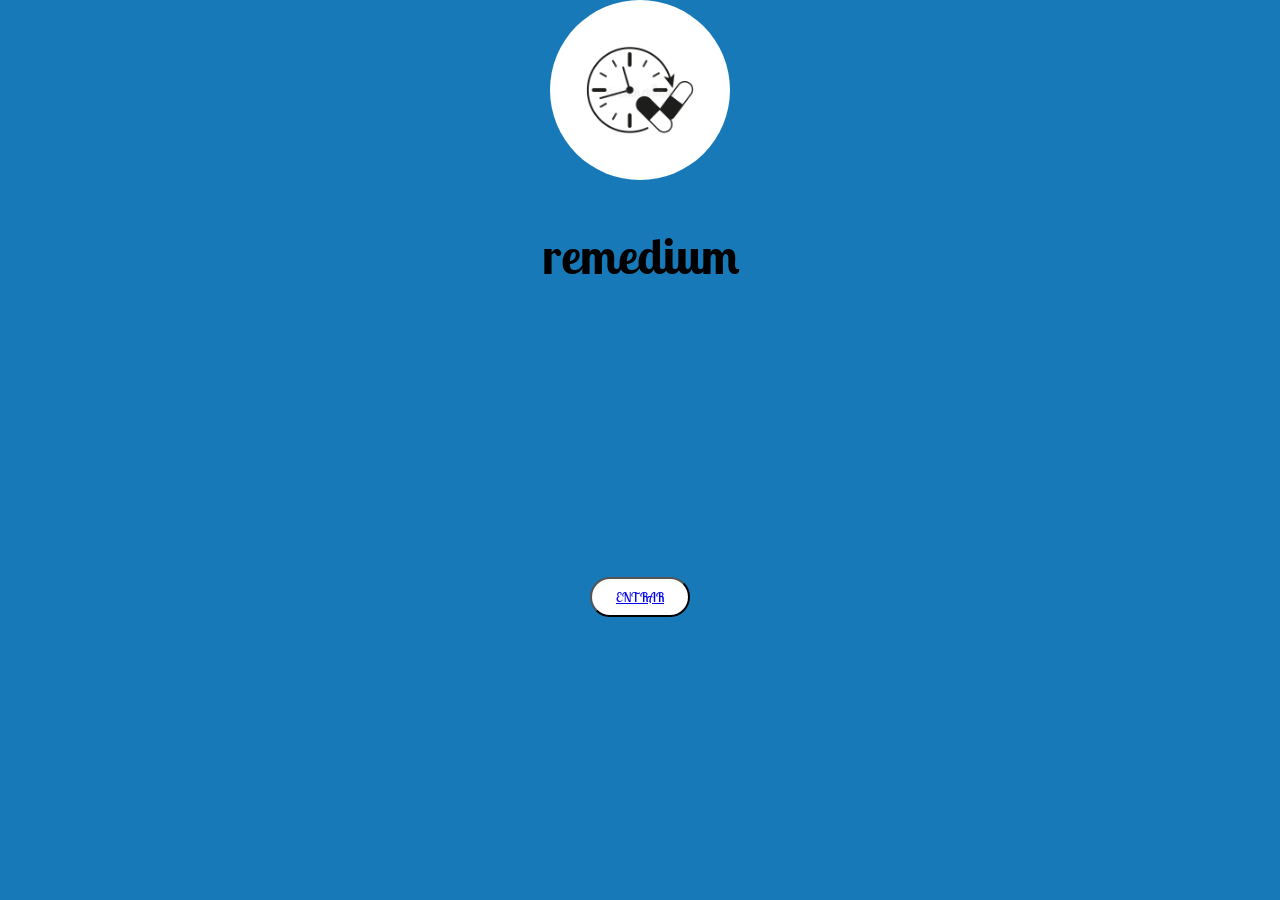
<file: index.html>
<!DOCTYPE html>
<html lang="PT-br">
<head>
    <meta charset="UTF-8">
    <meta name="viewport" content="width=device-width, initial-scale=1.0">
    <title>Remedium</title>
    <link rel="stylesheet" href="style.css">
    <link rel="preconnect" href="https://fonts.googleapis.com">
    <link rel="preconnect" href="https://fonts.gstatic.com" crossorigin>
    <link href="https://fonts.googleapis.com/css2?family=Lobster+Two:ital,wght@0,400;0,700;1,400;1,700&display=swap" rel="stylesheet">
</head>
<body>
    <div id="conteiner">     
       <div id="time"> <img src="Logo REMEDIUM.webp" alt=""></div>
       <br><br>
        <h1 class="titulo">remedium</h1>
        <button id="entrar"><a href="home.html" target="_blank" rel="noopener noreferrer">ENTRAR</a></button>  
    </div>
</body>
</html>
</file>
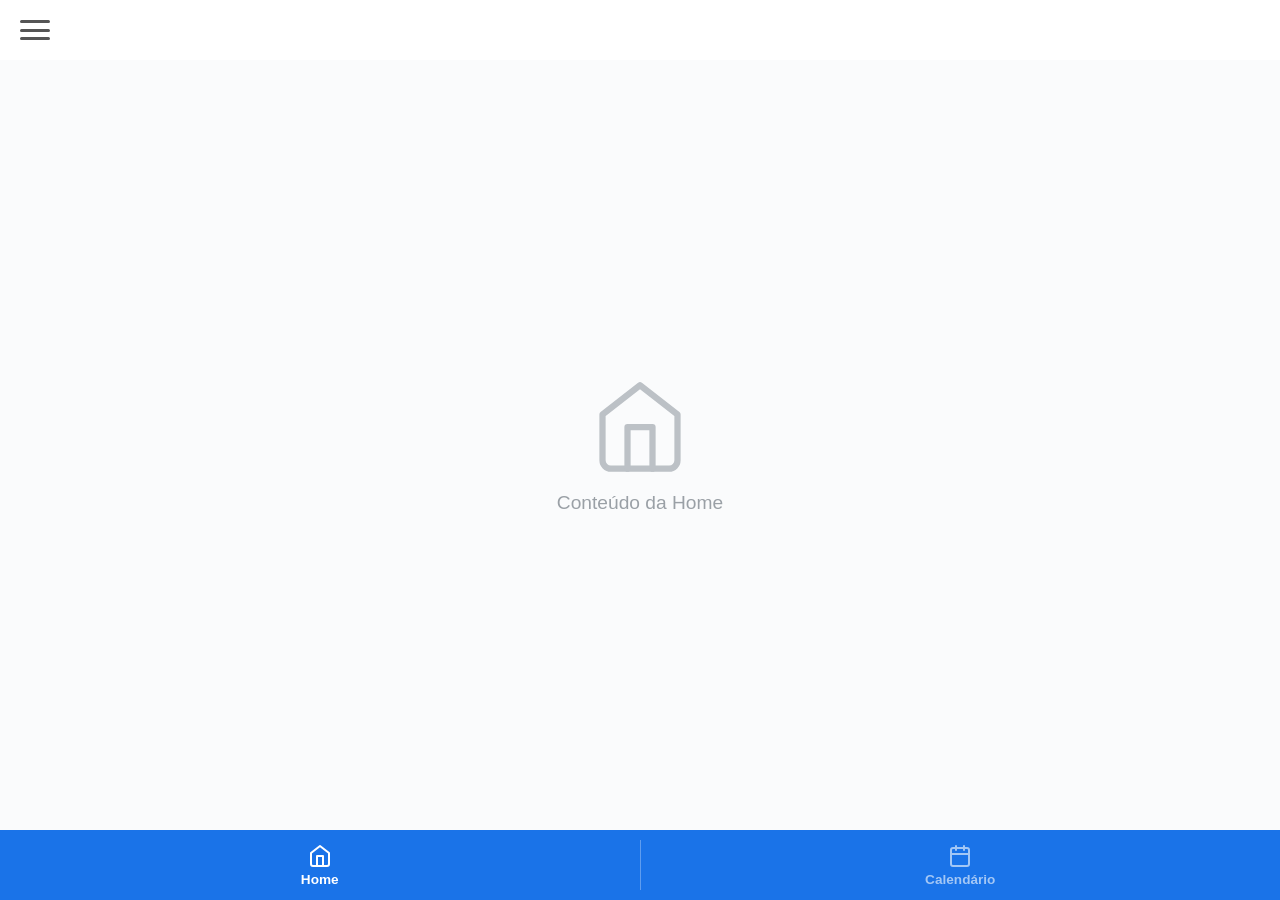
<file: home.html>
<!DOCTYPE html>
<html lang="pt-BR">
<head>
    <meta charset="UTF-8">
    <meta name="viewport" content="width=device-width, initial-scale=1.0">
    <title>Home & Calendário</title>
    <link rel="stylesheet" href="home.css">
</head>
<body>

    <header class="top-bar">
        <div class="menu-icon">
            <span></span>
            <span></span>
            <span></span>
        </div>
    </header>

    <main class="main-content">
        <div id="content-home" class="center-container tab-content active">
            <svg class="main-icon" viewBox="0 0 24 24" fill="none" stroke="currentColor" stroke-width="1.5" stroke-linecap="round" stroke-linejoin="round">
                <path d="m3 9 9-7 9 7v11a2 2 0 0 1-2 2H5a2 2 0 0 1-2-2z"/>
                <polyline points="9 22 9 12 15 12 15 22"/>
            </svg>
            <p class="content-text">Conteúdo da Home</p>
        </div>

        <div id="content-calendar" class="center-container tab-content">
            <svg class="main-icon" viewBox="0 0 24 24" fill="none" stroke="currentColor" stroke-width="1.5" stroke-linecap="round" stroke-linejoin="round">
                <rect width="18" height="18" x="3" y="4" rx="2" ry="2"/>
                <line x1="16" x2="16" y1="2" y2="6"/>
                <line x1="8" x2="8" y1="2" y2="6"/>
                <line x1="3" x2="21" y1="10" y2="10"/>
            </svg>
            <p class="content-text">Conteúdo do Calendário</p>
        </div>
    </main>

    <footer class="bottom-nav">
        <div class="nav-item active" data-target="content-home">
            <svg class="nav-icon" viewBox="0 0 24 24" fill="none" stroke="currentColor" stroke-width="2" stroke-linecap="round" stroke-linejoin="round">
                <path d="m3 9 9-7 9 7v11a2 2 0 0 1-2 2H5a2 2 0 0 1-2-2z"/>
                <polyline points="9 22 9 12 15 12 15 22"/>
            </svg>
            <span>Home</span>
        </div>
        <div class="nav-divider"></div>
        <div class="nav-item" data-target="content-calendar">
            <svg class="nav-icon" viewBox="0 0 24 24" fill="none" stroke="currentColor" stroke-width="2" stroke-linecap="round" stroke-linejoin="round">
                <rect width="18" height="18" x="3" y="4" rx="2" ry="2"/>
                <line x1="16" x2="16" y1="2" y2="6"/>
                <line x1="8" x2="8" y1="2" y2="6"/>
                <line x1="3" x2="21" y1="10" y2="10"/>
            </svg>
            <span>Calendário</span>
        </div>
    </footer>

    <script>
        const navItems = document.querySelectorAll('.nav-item');
        const contents = document.querySelectorAll('.tab-content');

        navItems.forEach(item => {
            item.addEventListener('click', () => {
                // Remove classe active dos botões e dos conteúdos
                navItems.forEach(i => i.classList.remove('active'));
                contents.forEach(c => c.classList.remove('active'));

                // Adiciona classe active no botão clicado
                item.classList.add('active');

                // Mostra o conteúdo correspondente
                const targetId = item.getAttribute('data-target');
                document.getElementById(targetId).classList.add('active');
            });
        });
    </script>
</body>
</html>
</file>
<file: style.css>
*{
    padding: 0;
    margin: 0;
}
body{
    background: #1779b7;

}


body *{
    font-family: "Lobster Two", sans-serif;
    
}

#conteiner{
    display: flex;
    flex-direction: column;
    margin-left: auto;
    margin-right: auto;
    text-align: center;
}


#time img{
    width: 180px;
    height: 180px;
    border-radius: 100%;
}

h1{
    text-align: center;
    font-size: 50px;
}

#entrar {
    background: rgb(255, 255, 255);
    width: 100px;
    height: 40px;
    border-radius: 30px;
    margin-left: auto;
    margin-right: auto;
    margin-top: 290px;
}
</file>
<file: home.css>
* {
    margin: 0;
    padding: 0;
    box-sizing: border-box;
    font-family: 'Segoe UI', Tahoma, Geneva, Verdana, sans-serif;
}

body {
    background-color: #ffffff;
    height: 100vh;
    display: flex;
    flex-direction: column;
    overflow: hidden;
}

/* Barra Superior */
.top-bar {
    padding: 20px;
    display: flex;
    align-items: center;
}

.menu-icon {
    width: 30px;
    height: 20px;
    display: flex;
    flex-direction: column;
    justify-content: space-between;
    cursor: pointer;
}

.menu-icon span {
    display: block;
    height: 3px;
    width: 100%;
    background-color: #555555;
    border-radius: 2px;
}

/* Conteúdo Principal */
.main-content {
    flex: 1;
    display: flex;
    justify-content: center;
    align-items: center;
    background-color: #fafbfc;
    position: relative;
}

.center-container {
    text-align: center;
    color: #9aa0a6;
}

/* Lógica de Abas (Esconder/Mostrar) */
.tab-content {
    display: none; /* Esconde por padrão */
    flex-direction: column;
    align-items: center;
}

.tab-content.active {
    display: flex; /* Mostra apenas a ativa */
}

.main-icon {
    width: 100px;
    height: 100px;
    margin-bottom: 15px;
    stroke: #bcc1c6;
}

.content-text {
    font-size: 1.2rem;
    font-weight: 500;
}

/* Barra de Navegação Inferior */
.bottom-nav {
    background-color: #1a73e8;
    height: 70px;
    display: flex;
    align-items: center;
    position: relative;
}

.nav-item {
    flex: 1;
    display: flex;
    flex-direction: column;
    align-items: center;
    justify-content: center;
    color: #ffffff;
    opacity: 0.6;
    cursor: pointer;
    font-size: 0.85rem;
    font-weight: bold;
    gap: 4px;
    transition: opacity 0.2s ease;
}

.nav-item.active {
    opacity: 1;
}

.nav-icon {
    width: 24px;
    height: 24px;
}

.nav-divider {
    width: 1px;
    height: 50px;
    background-color: rgba(255, 255, 255, 0.3);
}
</file>
